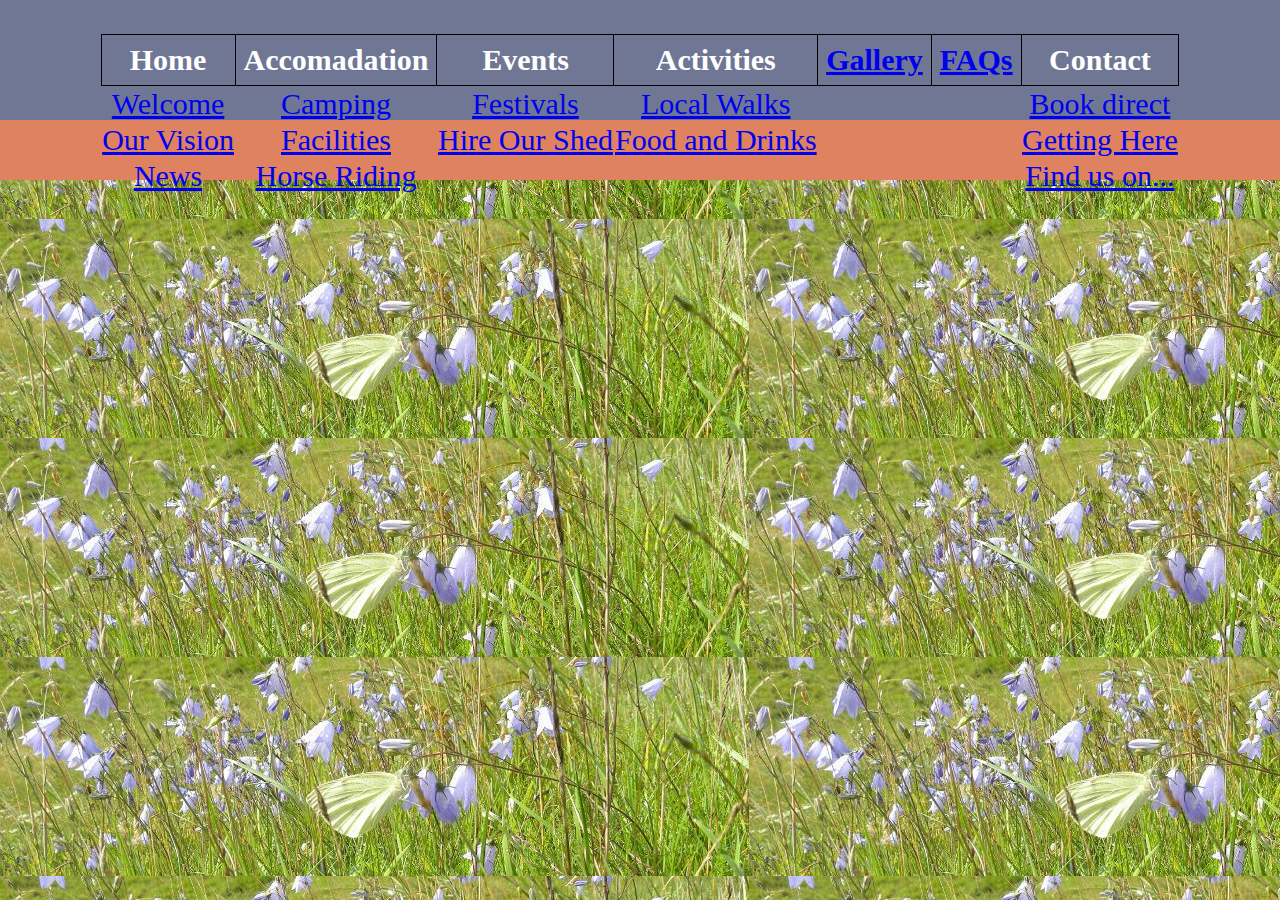
<file: Activitiespage.html>
<!DOCTYPE html>
<html lang="en" dir="ltr">
  <head>
    <meta charset="utf-8">
    <title>Activities page</title>
<link rel="stylesheet" href="css/styles.css">
  </head>



  <body>
    <body>
      <div id="toptable">
    <br>
        <table style="margin:auto">
          <thead style="border: 1px solid black;">
            <th>Home</th>
            <th>Accomadation</th>
            <th>Events</th>
            <th>Activities</th>
            <th><a href="Gallerypage.html">Gallery</a></th>
            <th><a href="FAQspage.html">FAQs</a></th>
            <th>Contact</th>

          </thead>
          <tr>
            <td><a href="Oxwick website.html">Welcome</a></td>
            <td><a href="Campingpage.html">Camping</a></td>
            <td><a href="Eventspage.html">Festivals</a></td>
            <td><a href="Activitiespage.html">Local Walks</a></td>
            <td></td>
            <td></td>
            <td><a href="Contactpage.html">Book direct</a></td>
          </tr>
          <tr>
            <td><a href="Oxwick website.html">Our Vision</a></td>
            <td><a href="Campingpage.html">Facilities</a></td>
            <td><a href="Eventspage.html">Hire Our Shed</a></td>
            <td><a href="Activitiespage.html">Food and Drinks</a></td>
            <td></td>
            <td></td>
            <td><a href="Contactpage.html">Getting Here</a></td>

          </tr>
          <tr>
      <td><a href="Oxwick website.html">News</a></td>
            <td><a href="Activitiespage.html">Horse Riding</a></td>
            <td></td>
            <td></td>
            <td></td>
            <td></td>
            <td><a href="Contactpage.html">Find us on...</a></td>
          </tr>
          </tr>
        </table>
      </div>
    <hr>

  </body>
</html>
</file>
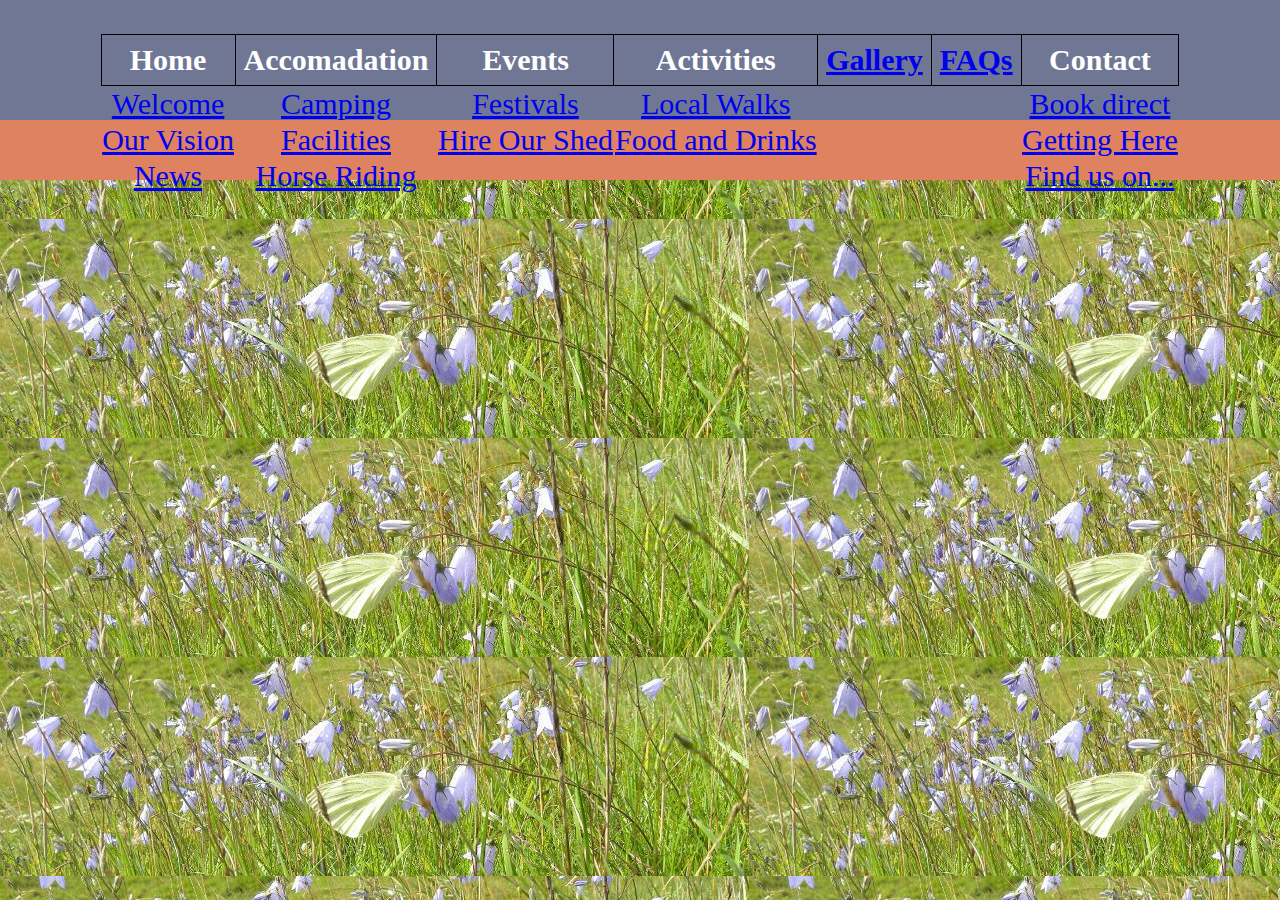
<file: Campingpage.html>
<!DOCTYPE html>
<html lang="en" dir="ltr">
  <head>
    <meta charset="utf-8">
    <title>Accomidation Page</title>
  </head>

  <link rel="stylesheet" href="css/styles.css">
  <body>
    <body>
      <div id="toptable">
    <br>
        <table style="margin:auto">
          <thead style="border: 1px solid black;">
            <th>Home</th>
            <th>Accomadation</th>
            <th>Events</th>
            <th>Activities</th>
            <th><a href="Gallerypage.html">Gallery</a></th>
            <th><a href="FAQspage.html">FAQs</a></th>
            <th>Contact</th>

          </thead>
          <tr>
            <td><a href="Oxwick website.html">Welcome</a></td>
            <td><a href="Campingpage.html">Camping</a></td>
            <td><a href="Eventspage.html">Festivals</a></td>
            <td><a href="Activitiespage.html">Local Walks</a></td>
            <td></td>
            <td></td>
            <td><a href="Contactpage.html">Book direct</a></td>
          </tr>
          <tr>
            <td><a href="Oxwick website.html">Our Vision</a></td>
            <td><a href="Campingpage.html">Facilities</a></td>
            <td><a href="Eventspage.html">Hire Our Shed</a></td>
            <td><a href="Activitiespage.html">Food and Drinks</a></td>
            <td></td>
            <td></td>
            <td><a href="Contactpage.html">Getting Here</a></td>

          </tr>
          <tr>
      <td><a href="Oxwick website.html">News</a></td>
            <td><a href="Activitiespage.html">Horse Riding</a></td>
            <td></td>
            <td></td>
            <td></td>
            <td></td>
            <td><a href="Contactpage.html">Find us on...</a></td>
          </tr>
          </tr>
        </table>
      </div>
    <hr>

  </body>
</html>
</file>
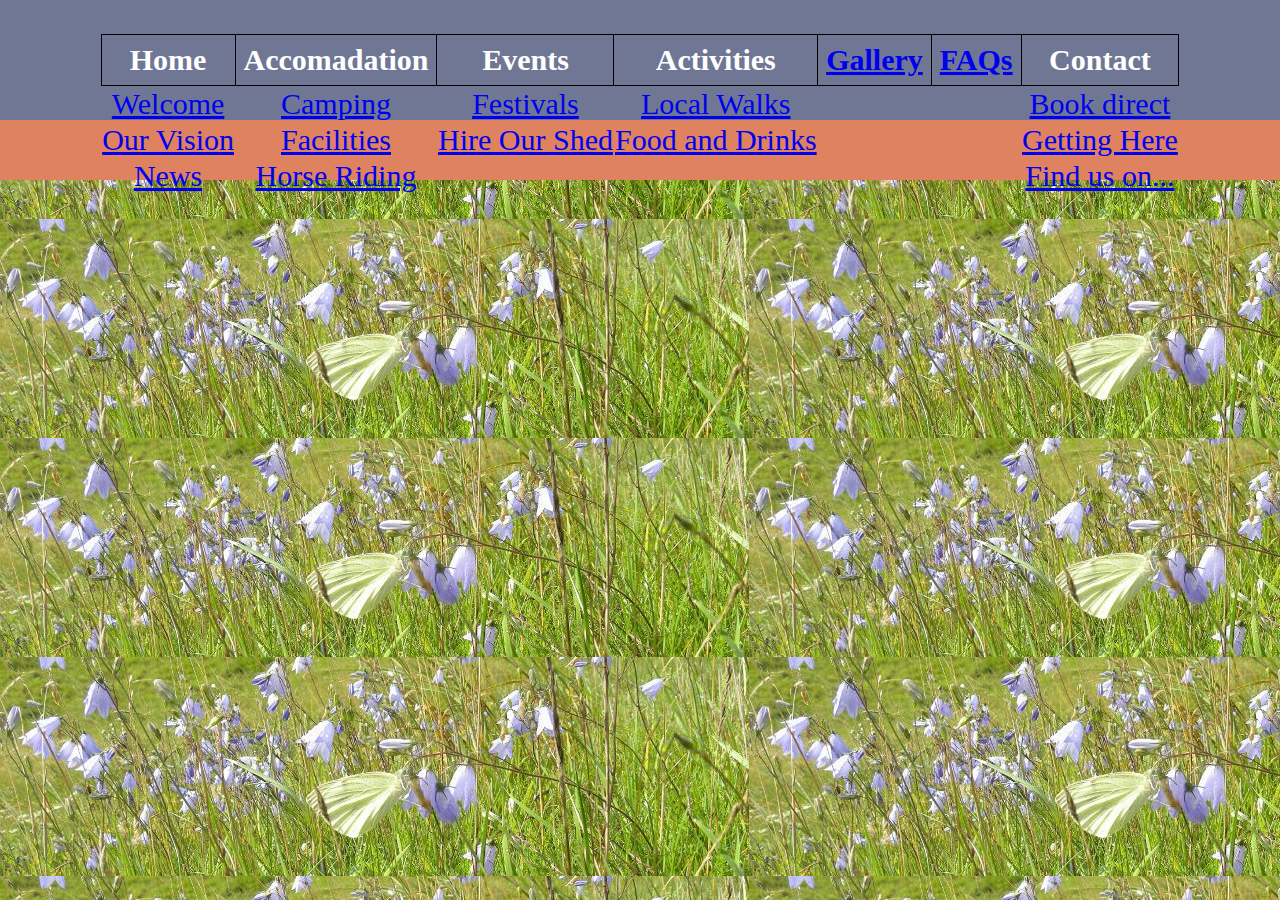
<file: Contactpage.html>
<!DOCTYPE html>
<html lang="en" dir="ltr">
  <head>
    <meta charset="utf-8">
    <title>Contact us</title>
<link rel="stylesheet" href="css/styles.css">
  </head>



  <body>
    <body>
      <div id="toptable">
    <br>
        <table style="margin:auto">
          <thead style="border: 1px solid black;">
            <th>Home</th>
            <th>Accomadation</th>
            <th>Events</th>
            <th>Activities</th>
            <th><a href="Gallerypage.html">Gallery</a></th>
            <th><a href="FAQspage.html">FAQs</a></th>
            <th>Contact</th>

          </thead>
          <tr>
            <td><a href="Oxwick website.html">Welcome</a></td>
            <td><a href="Campingpage.html">Camping</a></td>
            <td><a href="Eventspage.html">Festivals</a></td>
            <td><a href="Activitiespage.html">Local Walks</a></td>
            <td></td>
            <td></td>
            <td><a href="Contactpage.html">Book direct</a></td>
          </tr>
          <tr>
            <td><a href="Oxwick website.html">Our Vision</a></td>
            <td><a href="Campingpage.html">Facilities</a></td>
            <td><a href="Eventspage.html">Hire Our Shed</a></td>
            <td><a href="Activitiespage.html">Food and Drinks</a></td>
            <td></td>
            <td></td>
            <td><a href="Contactpage.html">Getting Here</a></td>

          </tr>
          <tr>
      <td><a href="Oxwick website.html">News</a></td>
            <td><a href="Activitiespage.html">Horse Riding</a></td>
            <td></td>
            <td></td>
            <td></td>
            <td></td>
            <td><a href="Contactpage.html">Find us on...</a></td>
          </tr>
          </tr>
        </table>
      </div>
    <hr>

  </body>
</html>
</file>
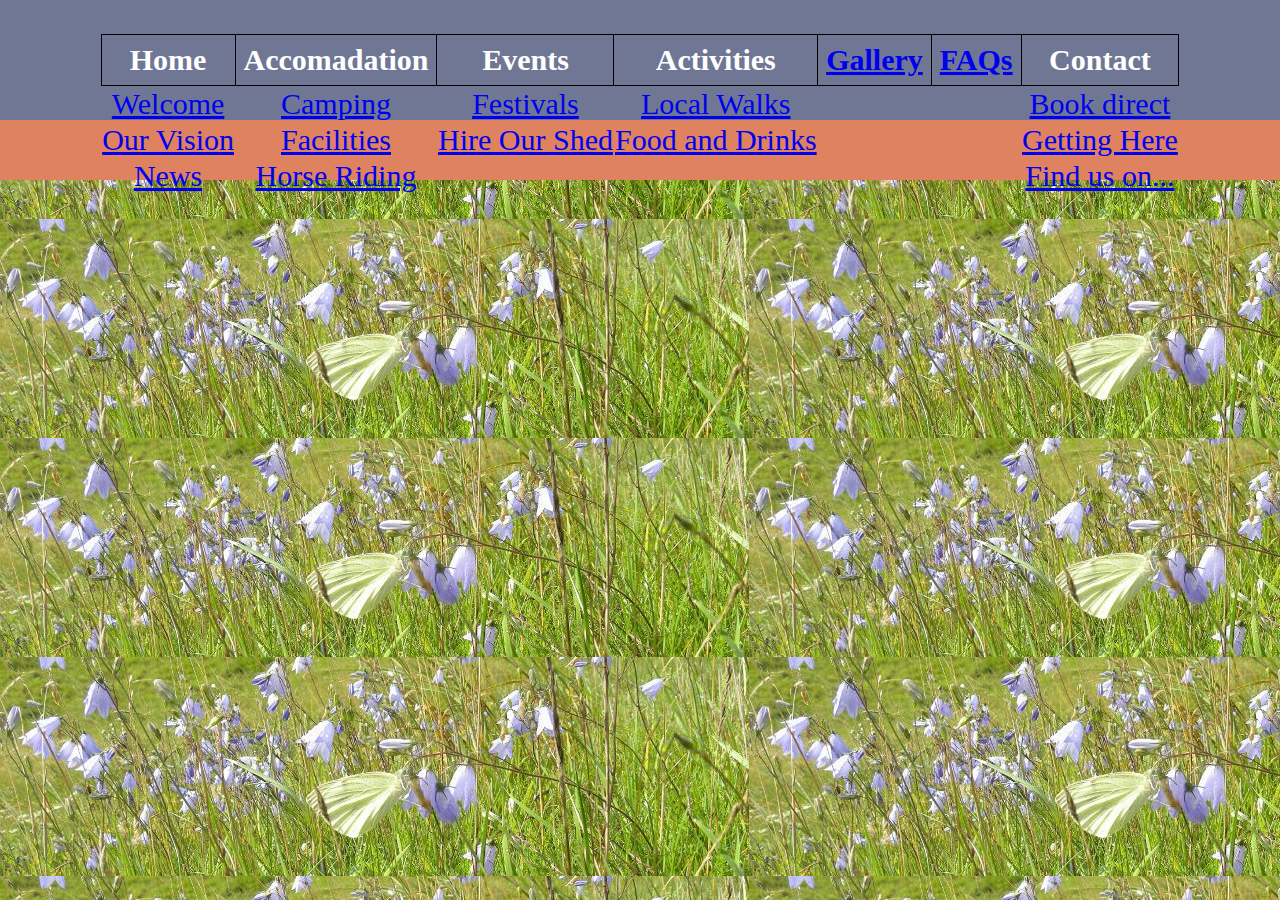
<file: Eventspage.html>
<!DOCTYPE html>
<html lang="en" dir="ltr">
  <head>
    <meta charset="utf-8">
    <title>Events Page</title>
<link rel="stylesheet" href="css/styles.css">



  </head>



  <body>
    <body>
      <div id="toptable">
    <br>
        <table style="margin:auto">
          <thead style="border: 1px solid black;">
            <th>Home</th>
            <th>Accomadation</th>
            <th>Events</th>
            <th>Activities</th>
            <th><a href="Gallerypage.html">Gallery</a></th>
            <th><a href="FAQspage.html">FAQs</a></th>
            <th>Contact</th>

          </thead>
          <tr>
            <td><a href="Oxwick website.html">Welcome</a></td>
            <td><a href="Campingpage.html">Camping</a></td>
            <td><a href="Eventspage.html">Festivals</a></td>
            <td><a href="Activitiespage.html">Local Walks</a></td>
            <td></td>
            <td></td>
            <td><a href="Contactpage.html">Book direct</a></td>
          </tr>
          <tr>
            <td><a href="Oxwick website.html">Our Vision</a></td>
            <td><a href="Campingpage.html">Facilities</a></td>
            <td><a href="Eventspage.html">Hire Our Shed</a></td>
            <td><a href="Activitiespage.html">Food and Drinks</a></td>
            <td></td>
            <td></td>
            <td><a href="Contactpage.html">Getting Here</a></td>

          </tr>
          <tr>
      <td><a href="Oxwick website.html">News</a></td>
            <td><a href="Activitiespage.html">Horse Riding</a></td>
            <td></td>
            <td></td>
            <td></td>
            <td></td>
            <td><a href="Contactpage.html">Find us on...</a></td>
          </tr>
          </tr>
        </table>
      </div>
    <hr>

  </body>
</html>
</file>
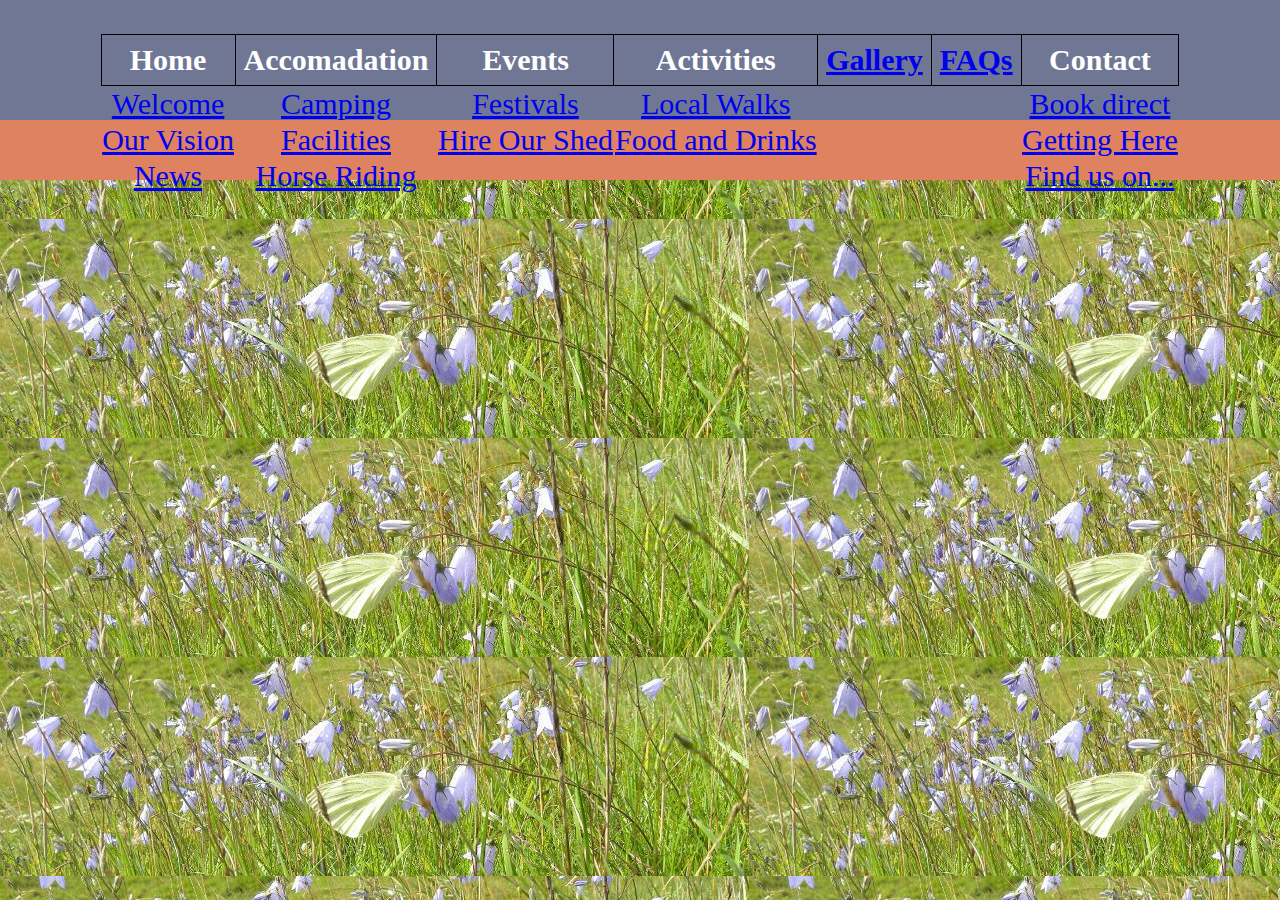
<file: FAQspage.html>
<!DOCTYPE html>
<html lang="en" dir="ltr">
  <head>
    <meta charset="utf-8">
    <title>FAQs</title>
<link rel="stylesheet" href="css/styles.css">

  </head>



  <body>
    <body>
      <div id="toptable">
    <br>
        <table style="margin:auto">
          <thead style="border: 1px solid black;">
            <th>Home</th>
            <th>Accomadation</th>
            <th>Events</th>
            <th>Activities</th>
            <th><a href="Gallerypage.html">Gallery</a></th>
            <th><a href="FAQspage.html">FAQs</a></th>
            <th>Contact</th>

          </thead>
          <tr>
            <td><a href="Oxwick website.html">Welcome</a></td>
            <td><a href="Campingpage.html">Camping</a></td>
            <td><a href="Eventspage.html">Festivals</a></td>
            <td><a href="Activitiespage.html">Local Walks</a></td>
            <td></td>
            <td></td>
            <td><a href="Contactpage.html">Book direct</a></td>
          </tr>
          <tr>
            <td><a href="Oxwick website.html">Our Vision</a></td>
            <td><a href="Campingpage.html">Facilities</a></td>
            <td><a href="Eventspage.html">Hire Our Shed</a></td>
            <td><a href="Activitiespage.html">Food and Drinks</a></td>
            <td></td>
            <td></td>
            <td><a href="Contactpage.html">Getting Here</a></td>

          </tr>
          <tr>
      <td><a href="Oxwick website.html">News</a></td>
            <td><a href="Activitiespage.html">Horse Riding</a></td>
            <td></td>
            <td></td>
            <td></td>
            <td></td>
            <td><a href="Contactpage.html">Find us on...</a></td>
          </tr>
          </tr>
        </table>
      </div>
    <hr>

  </body>
</html>
</file>
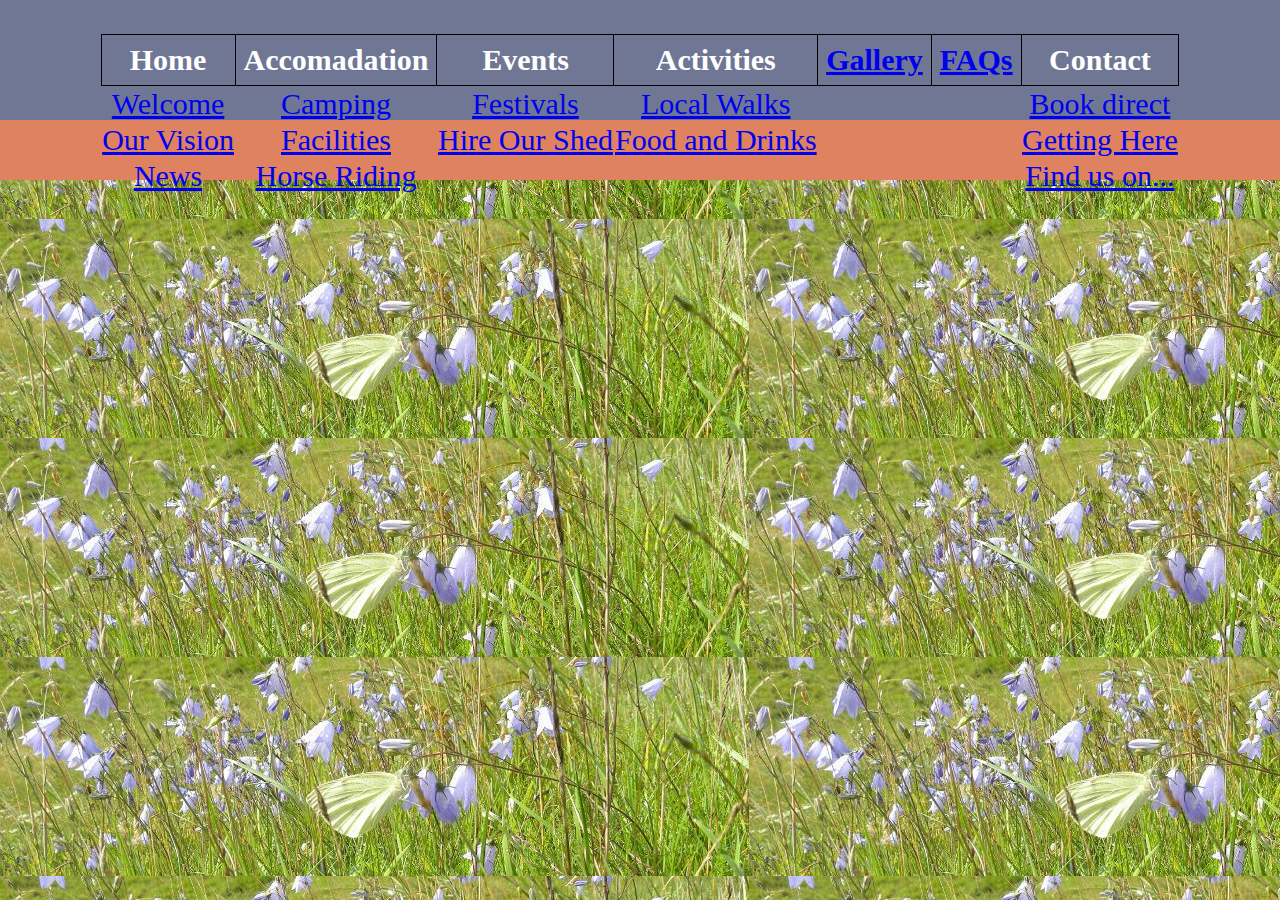
<file: Gallerypage.html>
<!DOCTYPE html>
<html lang="en" dir="ltr">
  <head>
    <meta charset="utf-8">
    <title>Gallery Page</title>
<link rel="stylesheet" href="css/styles.css">
  </head>



  <body>
    <body>
      <div id="toptable">
    <br>
        <table style="margin:auto">
          <thead style="border: 1px solid black;">
            <th>Home</th>
            <th>Accomadation</th>
            <th>Events</th>
            <th>Activities</th>
            <th><a href="Gallerypage.html">Gallery</a></th>
            <th><a href="FAQspage.html">FAQs</a></th>
            <th>Contact</th>

          </thead>
          <tr>
            <td><a href="Oxwick website.html">Welcome</a></td>
            <td><a href="Campingpage.html">Camping</a></td>
            <td><a href="Eventspage.html">Festivals</a></td>
            <td><a href="Activitiespage.html">Local Walks</a></td>
            <td></td>
            <td></td>
            <td><a href="Contactpage.html">Book direct</a></td>
          </tr>
          <tr>
            <td><a href="Oxwick website.html">Our Vision</a></td>
            <td><a href="Campingpage.html">Facilities</a></td>
            <td><a href="Eventspage.html">Hire Our Shed</a></td>
            <td><a href="Activitiespage.html">Food and Drinks</a></td>
            <td></td>
            <td></td>
            <td><a href="Contactpage.html">Getting Here</a></td>

          </tr>
          <tr>
      <td><a href="Oxwick website.html">News</a></td>
            <td><a href="Activitiespage.html">Horse Riding</a></td>
            <td></td>
            <td></td>
            <td></td>
            <td></td>
            <td><a href="Contactpage.html">Find us on...</a></td>
          </tr>
          </tr>
        </table>
      </div>
    <hr>

  </body>
</html>
</file>
<file: css/styles.css>
/***************TAG SELECTORS****************/
body {margin: 0;
  background-image: url("background2.jpg");
}

thead {border-bottom: 1px solid black;
  padding-top : 70px;
border-left:  1px solid black;
border-right:  1px solid black;
}

td, table {
border-collapse: collapse;
}

th {
border-collapse: collapse;
  border: 1px solid black;
padding:8px;
}

hr {margin: 0;
border-width:30px;
border-color: #df825f;
border-style:solid}
/***************CLASS SELECTORS****************/
.panel {border-width:6px;
border-style: inset; border-color: black;
  background-color: #dfb15b; width:
  90%; margin:auto;
  margin-left:50px;
 }


.inboxes {
  width: 450px;
}


/***************ID SELECTORS****************/
#toptable {
  background-color: #707795;
  text-align: center;
  color: white;
  height: 120px;
font-size:30px;
}

#bottomtable {background-color:#707795 ;
height: 120px;
font-size: 20px
}
</file>
